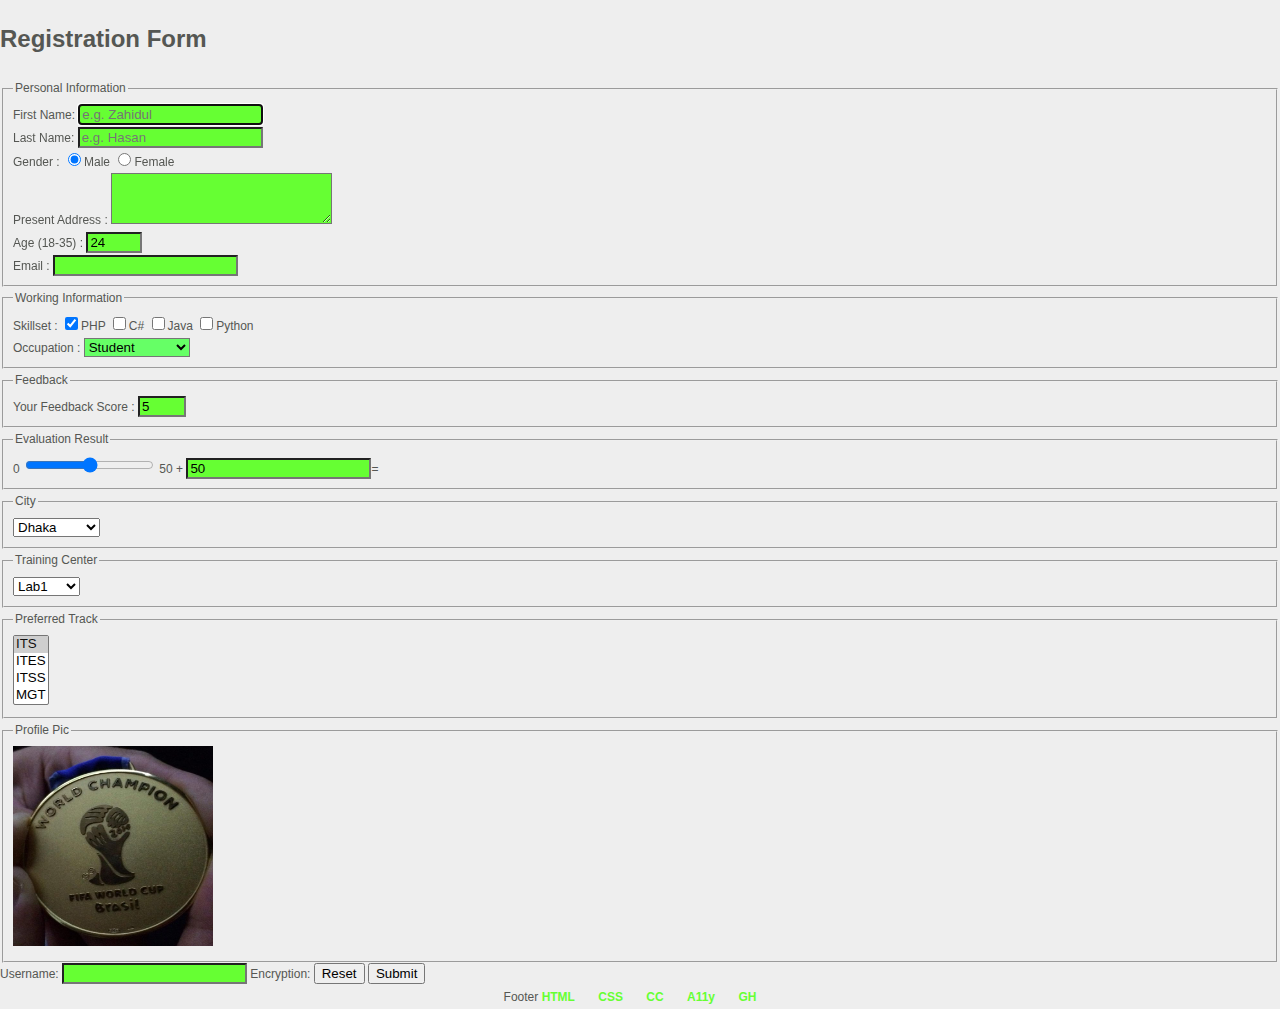
<file: css assignment/registration.html>
<!DOCTYPE HTML>
<html lang="en">
    
    <head>
	<meta charset="utf-8">
	<title>Registration</title>

	<link rel="stylesheet" media="screen" type="text/css" href="css/style.css">
        <link rel="shortcut icon" href="images/gorzon-icon.ico">
	
        <meta name="viewport" content="">
	<meta name="author" content="Zahidul Hasan">
	<meta name="description" content="Easy Life Easy Solutions!!!">
	
        <style type="text/css">
        </style>
        
        <script>
        </script>
        
        <noscript>
        </noscript>
        
    </head>

	<body>
            
            <div class="pageWrapper">
		<h1>Registration Form</h1>
		<form action="#" method="GET" id="regForm" oninput="x.value=parseInt(a.value)+parseInt(b.value)">
			<fieldset>
				<legend>Personal Information</legend>
				<label for="firstName">First Name: </label>
				<input type="text" 
					   name="firstNameText"
					   id="firstName"
					   placeholder="e.g. Zahidul"
					   tabindex="1"
					   autofocus="autofocus"
					   required="required"/><br/>
				<label for="lastName">Last Name: </label>
				<input type="text" 
					   name="lastNameText"
					   id="lastName"
					   placeholder="e.g. Hasan"
					   required="required"
					   tabindex="2"/><br/>
				<label>Gender : </label>	
				<input type="radio" name="gender" 
									value="male" 
									checked="checked" 
									tabindex="3"/>Male
				<input type="radio" name="gender" 
									value="female" />Female
				<br/>
				<label>Present Address : </label>
				<textarea rows="3" 
						  cols="25" 
						  wrap="soft"
					   	  required="required" 
					   	  tabindex="11">
				</textarea>
                                <br/>
				
                                <label>Age (18-35) :</label>
  				<input type="number" name="age" step="1" value="24" min="18" max="35"><br/>
  				<label for="email">Email : </label>
  				<input type="email" name="emailText" id="email" />
			</fieldset>
			<fieldset>
				<legend>Working Information</legend>
				<label>Skillset : </label>
				<input type="checkbox" name="skill" value="php" checked="checked" tabindex="4"/>PHP
				<input type="checkbox" name="skill" value="csharp" tabindex="5" />C#
				<input type="checkbox" name="skill" value="java" tabindex="6" />Java
				<input type="checkbox" name="skill" value="python" tabindex="7" />Python
				<br/>
				<label>Occupation : </label>
				<select id="occupation" tabindex="8">
					<option value="student">Student</option>
					<option value="trainee">Trainee</option>
					<option value="employee">Employee</option>
					<option value="businessman">Business Man</option>
				</select><br/>

			</fieldset>
			
		
		<fieldset>
			<legend>Feedback </legend>
			<label>Your Feedback Score : </label>
			<input type="number" name="feedback" form="regForm" value="5" min="1" max="5">                                       
		</fieldset>
                    
                <fieldset>
                    <legend>Evaluation Result</legend>
                    0 <input type="range" id="a" value="50"> 50 + <input type="number" id="b" value="50">=
                    <output name="x" for="a b"></output>
                    
                </fieldset>
                    
                 <fieldset>
			<legend>City</legend>   
                        
                        <select name="city">
                        
                        <option selected="selected">Dhaka</option>
                        <option>Chittagong</option>
                        <option>Sylhet</option>
   
                        </select>
                 </fieldset>
                
                 <fieldset>
			<legend>Training Center</legend>   
                        
                        <select name="trainingCenter">
                        
                        <optgroup id="opt1" label="BITM">
                        <option>Lab1</option>
                        <option>Lab2</option>
                        </optgroup>
                        
                        <optgroup id="opt2" label="BCC">
                        <option>Lab3</option>
                        <option>Lab4</option>
                        <option>Lab5</option>
                        </optgroup>
                        
                        </select>
                        
                 </fieldset>
                    
                    
                    <fieldset>
			<legend>Preferred Track</legend>
                        
                        <select name="trackList" multiple="multiple">
                        <option value="ITS" selected="selected">ITS</option>
                        <option value="ITES">ITES</option>
                        <option value="ITSS">ITSS</option>
                        <option value="MGT">MGT</option>
   
                        </select>
                        
                    </fieldset>
                    
                    
                    <fieldset>
			<legend>Profile Pic</legend>
                        <input type="hidden" name="salaryAmount" value="100000" />
                        <input type="image" alt="pp" name="profilePic" height=200 width=200 src="images/medal.jpg" />
                            
                    </fieldset>
                        
                
			
                        <!-- keygen creation -->
                        Username: <input type="text" name="usr_name">
                        Encryption: <keygen name="security">
                    
                    
                    
                        <input type="reset" name="resetButton" value="Reset" tabindex="2"/>
								 
                        
                        <input type="submit" name="submitButton" value="Submit"  tabindex="2"/>
                        
								
								 
                        
                        
                        
            </form>
                
                
                
                
                <footer>
                        Footer
			<a href="http://validator.w3.org/check/referer" title="Check the validity of this site&#8217;s HTML" class="gorzonValidateHtml">HTML</a>
			<a href="http://jigsaw.w3.org/css-validator/check/referer" title="Check the validity of this site&#8217;s CSS" class="gorzonValidateCss">CSS</a>
			<a href="http://creativecommons.org/licenses/by-nc-sa/3.0/" title="View the Creative Commons license of this site: Attribution-NonCommercial-ShareAlike." class="gorzonLicense">CC</a>
			<a href="http://mezzoblue.com/zengarden/faq/#aaa" title="Read about the accessibility of this site" class="gorzonAccessibility">A11y</a>
			<a href="https://github.com/" title="Fork this site on Github" class="gorzonGithub">GH</a>
		</footer>
            
            </div>

	</body>
</html>
</file>
<file: css assignment/css/style.css>
/* basic elements */



html {
	margin: 0;
	padding: 0;
	}
body { 
	font: 75% georgia, sans-serif;
	line-height: 1.88889;
	color: #555753; 
        background: #eeeeee;
	margin: 0; 
	padding: 0;
	}
        

/* menu */

#menuWrapper {
	width: 100%;
	height: 90px;
	margin: 0 auto;
	/*background: url(images/menu.jpg) repeat-x;*/
	background: -webkit-linear-gradient(lightgrey, gray); /* For Safari 5.1 to 6.0 */
  background: -o-linear-gradient(lightgrey, gray); /* For Opera 11.1 to 12.0 */
  background: -moz-linear-gradient(lightgrey, gray); /* For Firefox 3.6 to 15 */
  background: linear-gradient(lightgrey, gray); /* Standard syntax */
}

#menu {
	width: 920px;
	height: 90px;
	margin: 0 auto;
	padding: 0 30px;

}

#menu ul {
	float: left;
	margin: 0px;
	padding: 0px;
	list-style: none;
}

#menu ul li {
	padding: 0px;
	margin: 0px;
	display: inline;
}

#menu ul li a {
	position: relative;
	float: left;
	width: 152px;
	display: block;
	height: 40px;
	padding: 50px 0 0 0;
	text-align: center;
	font-size: 14px;
	text-decoration: none;
	color: #333333;	
	font-weight: bold;
	outline: none;
}

#menu li a:hover, #menu li .current {
	color: #008400;
	background: url(images/menu_hover.jpg) bottom no-repeat;
}

/* end of menu */    
        
        
p { 
	margin-top: 0; 
	text-align: justify;
	}
h3 { 
	font: italic normal 1.4em georgia, sans-serif;
	letter-spacing: 1px; 
	margin-bottom: 0; 
	color: #7D775C;
	}
a:link { 
	font-weight: bold; 
	text-decoration: none; 
	color: #B7A5DF;
	}
a:visited { 
	font-weight: bold; 
	text-decoration: none; 
	color: #D4CDDC;
	}
a:hover, a:focus, a:active { 
	text-decoration: underline; 
	color: #9685BA;
	}
abbr {
	border-bottom: none;
	}


/* specific divs */
.page-wrapper { 
	background: url(zen-bg.jpg) no-repeat top left; 
	padding: 0 175px 0 110px;  
	margin: 0; 
	position: relative;
	}

.intro { 
	min-width: 470px;
	width: 100%;
	}

header h1 { 
	background: transparent url(h1.gif) no-repeat top left;
	margin-top: 10px;
	display: block;
	width: 219px;
	height: 87px;
	float: left;

	text-indent: 100%;
	white-space: nowrap;
	overflow: hidden;
	}
header h2 { 
	background: transparent url(h2.gif) no-repeat top left; 
	margin-top: 58px; 
	margin-bottom: 40px; 
	width: 200px; 
	height: 18px; 
	float: right;

	text-indent: 100%;
	white-space: nowrap;
	overflow: hidden;
	}
header {
	padding-top: 20px;
	height: 87px;
}

.summary {
	clear: both; 
	margin: 20px 20px 20px 10px; 
	width: 160px; 
	float: left;
	}
.summary p {
	font: italic 1.1em/2.2 georgia; 
	text-align: center;
	}

.preamble {
	clear: right; 
	padding: 0px 10px 0 10px;
	}
.supporting {	
	padding-left: 10px; 
	margin-bottom: 40px;
	}

footer { 
	text-align: center; 
	}
footer a:link, footer a:visited { 
	margin-right: 20px; 
	}

.sidebar {
	margin-left: 600px; 
	position: absolute; 
	top: 0; 
	right: 0;
	}
.sidebar .wrapper { 
	font: 10px verdana, sans-serif; 
	background: transparent url(paper-bg.jpg) top left repeat-y; 
	padding: 10px; 
	margin-top: 150px; 
	width: 130px; 
	}
.sidebar h3.select { 
	background: transparent url(h3.gif) no-repeat top left; 
	margin: 10px 0 5px 0; 
	width: 97px; 
	height: 16px; 

	text-indent: 100%;
	white-space: nowrap;
	overflow: hidden;
	}
.sidebar h3.archives { 
	background: transparent url(h5.gif) no-repeat top left; 
	margin: 25px 0 5px 0; 
	width:57px; 
	height: 14px; 

	text-indent: 100%;
	white-space: nowrap;
	overflow: hidden;
	}
.sidebar h3.resources { 
	background: transparent url(h6.gif) no-repeat top left; 
	margin: 25px 0 5px 0; 
	width:63px; 
	height: 10px; 

	text-indent: 100%;
	white-space: nowrap;
	overflow: hidden;
	}


.sidebar ul {
	margin: 0;
	padding: 0;
	}
.sidebar li {
	line-height: 1.3em; 
	background: transparent url(cr1.gif) no-repeat top center; 
	display: block; 
	padding-top: 5px; 
	margin-bottom: 5px;
	list-style-type: none;
	}
.sidebar li a:link {
	color: #988F5E;
	}
.sidebar li a:visited {
	color: #B3AE94;
	}


.extra1 {
	background: transparent url(cr2.gif) top left no-repeat; 
	position: absolute; 
	top: 40px; 
	right: 0; 
	width: 148px; 
	height: 110px;
	}
        
        
        a[title]{
            
            color: #66ff33;
        }
        
        
        input[type="email"]{
            
            background-color: #66ff33;
        }
        
        input[type="number"], input[type="text"],textarea{
            
             background-color: #66ff33;
        }
        
        
        #designSelection{
            
            background-color: #ffccff;
        }
        
        #occupation{
            
            background-color: #66ff66;
        }
</file>
